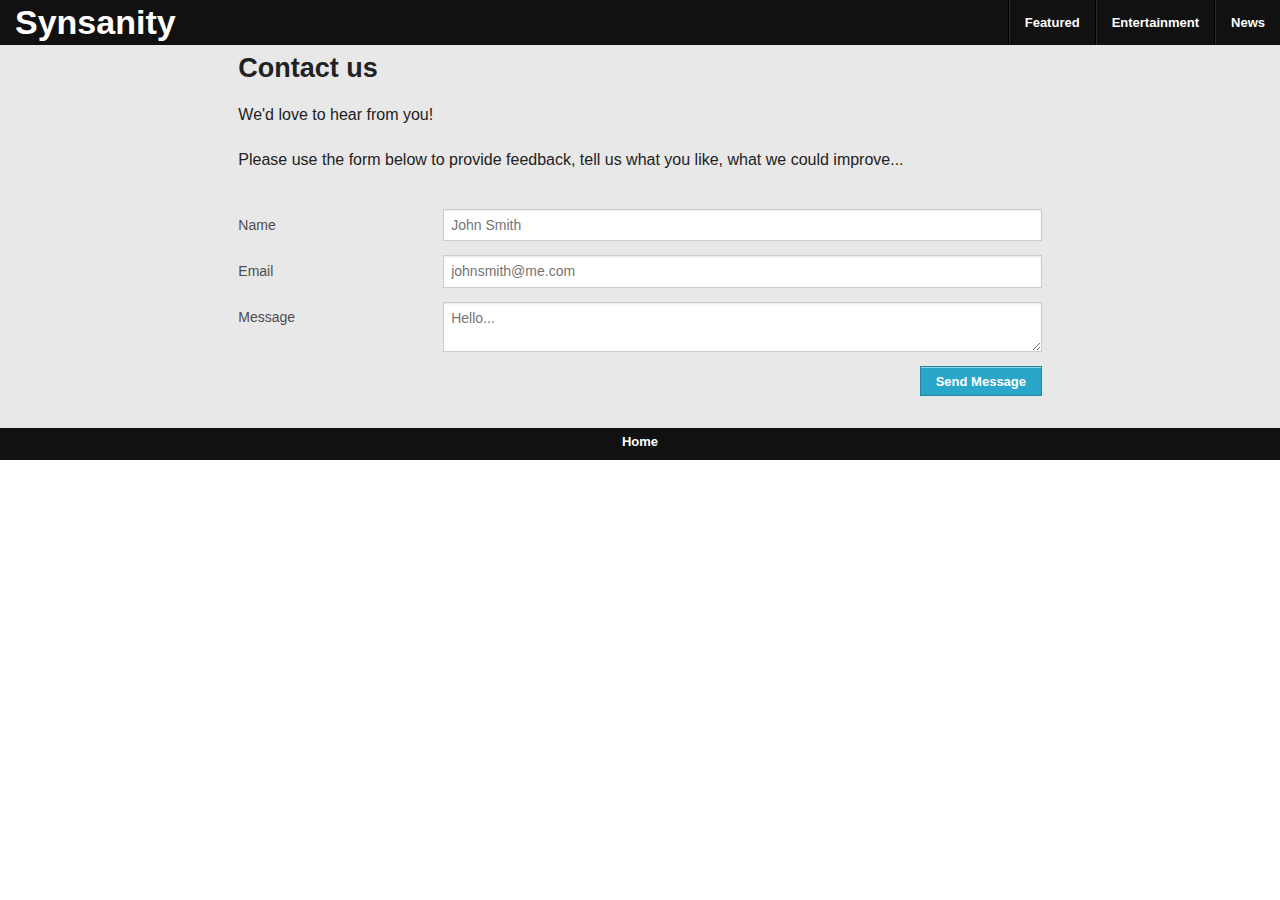
<file: about.html>
<!DOCTYPE html>
<!-- html 5 -->
<html lang="en-US">
	<head>
		<title>Synsanity: Latest News &amp; Entertainment Videos</title>
		<meta charset="utf-8">
		<meta name="viewport" content="width=device-width, initial-scale=1.0" />
		<link rel="stylesheet" href="css/normalize.css">
		<link rel="stylesheet" href="css/foundation.css">
		<link rel="stylesheet" href="css/style.css">
		<script src="js/vendor/custom.modernizr.js"></script>
	</head>

	<body>
		<div class="fixed">
			<nav class="top-bar">
		        <ul class="title-area">
			        <!-- Title Area -->
			        <li class="name">
			            <h1><a href="index.html">Synsanity</a></h1>
			        </li>
			        <li class="toggle-topbar menu-icon"><a href=""><span></span></a></li>
		        </ul>

				<section class="top-bar-section">
		            <ul class="right">
			            <li class="divider hide-for-small"></li>
			            <li><a href="index.html">Featured</a></li>
			            <li class="divider hide-for-small"></li>
			            <li><a href="entertainment.html">Entertainment</a></li>
			            <li class="divider hide-for-small"></li>
			            <li><a href="news.html">News</a></li>
		            </ul>
		        </section>
		    </nav>
		</div>

		<form method="post" action="FormToEmail.php">
			<div class="row feedback-form">
				<div class="small-10 columns small-offset-1">
					
					<h3>Contact us</h3>
					<p>We'd love to hear from you!</p>
					<p>Please use the form below to provide feedback, tell us what you like, what we could improve...</p>
					</br>					
					
					<div class="row">
						<div class="small-3 columns">
							<label for="name" class="left inline">Name</label>
						</div>
						<div class="small-9 columns">
							<input id="name" type="text" name="name" placeholder="John Smith">
						</div>
					</div>
					
					<div class="row">
						<div class="small-3 columns">
							<label for="email" class="left inline">Email</label>
						</div>
						<div class="small-9 columns">
							<input id="email" type="email" name="email" placeholder="johnsmith@me.com">
						</div>
					</div>
					
					<div class="row">
						<div class="small-3 columns">
							<label for="message" class="left inline">Message</label>
						</div>
						<div class="small-9 columns">
							<textarea id="message" name="message" placeholder="Hello..."></textarea>
						</div>
					</div>
					
					<div class="row">
						<div class="small-12 columns">
							<input class="button small right" type="submit" value="Send Message">
						</div>
					</div>	
				</div>
			</div>
		</form>

		<footer>
		        <ul>
		        	<li><a href="index.html">Home</a></li>
<!-- 		            <li><a href="about.html">Contact us</a></li>
 -->		        </ul>
		</footer>
		
		<script>
		  document.write('<script src=js/vendor/'
		    + ('__proto__' in {} ? 'zepto' : 'jquery')
		    + '.js><\/script>');
		</script>
 		<script src="js/foundation.min.js"></script>
	    <script>
	      $(document)
	        .foundation();
	    </script>
		<script src="http://ads.rnmd.net/js/rnmd_cs.js"></script>
 		<script src="js/functions.js" ></script>
		
	</body>
</html>
</file>
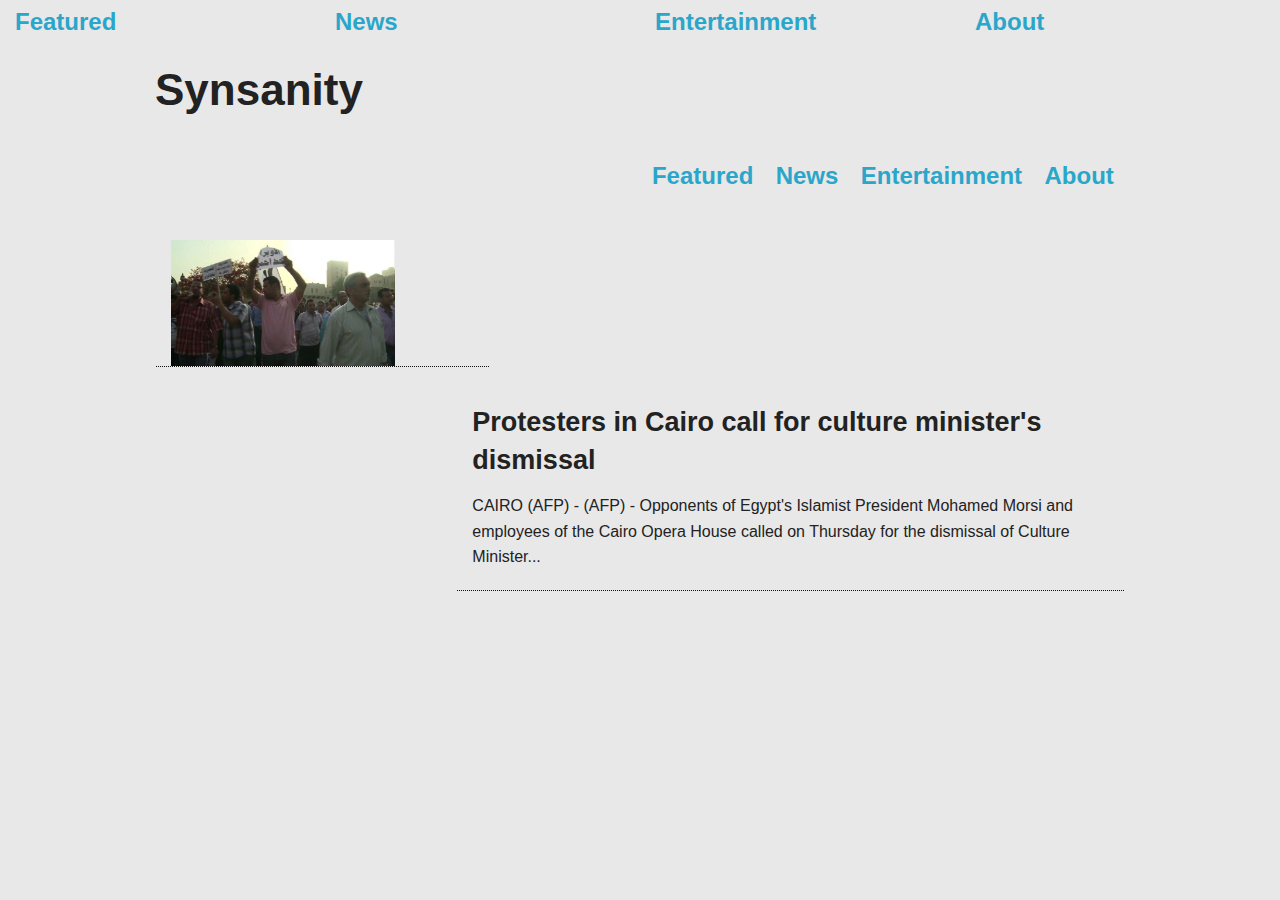
<file: backup.html>
<div class="small-3 columns">
						<h2><a href="#"> Featured </a></h2>
					</div>
					<div class="small-3 columns">
						<h2><a href="#"> News </a></h2>
					</div>
					<div class="small-3 columns">
						<h2><a href="#"> Entertainment </a></h2>
					</div>
					<div class="small-3 columns">
						<h2><a href="#"> About </a></h2>
					</div>



<!DOCTYPE html>
<!-- html 5 -->
<html lang="en-US">
	<head>
		<title>Synsanity: Latest News &amp; Entertainment Videos</title>
		<meta charset="utf-8">
		<meta name="viewport" content="width=device-width, initial-scale=1.0" />
		<link rel="stylesheet" href="css/normalize.css">
		<link rel="stylesheet" href="css/foundation.css">
		<link rel="stylesheet" href="css/style.css">
	</head>

	<body>
		<div class="row black">
			<div class="small-12 columns">	
				<h1>Synsanity</h1>
			</div>
		</div>
		<div class="row black">
			<div class="small-10 columns small-offset-2">	
					<div class="top-nav"><h2><a href="about.html"> About </a></h2></div>
					<div class="top-nav"><h2><a href="#"> Entertainment </a></h2></div>
					<div class="top-nav"><h2><a href="#"> News </a></h2></div>
					<div class="top-nav"><h2><a href="#"> Featured </a></h2></div>
			</div>
		</div>
			<div onclick="window.location = './detail-page.html'" class="row">
				<div class="small-4 columns video-item">	
					<div class="video-thumb"> <img src="images/photo_1369958589000-1-HD.jpg">  </div>
				</div>
				<div class="small-8 columns video-item">	
					<div class="video-description">
						<h3>Protesters in Cairo call for culture minister's dismissal</h3>
						<p>CAIRO (AFP) - (AFP) - Opponents of Egypt's Islamist President Mohamed Morsi and employees of the Cairo Opera House called on Thursday for the dismissal of Culture Minister...</p>
					 </div>
				</div>
			</div>



	</body>
</html>
</file>
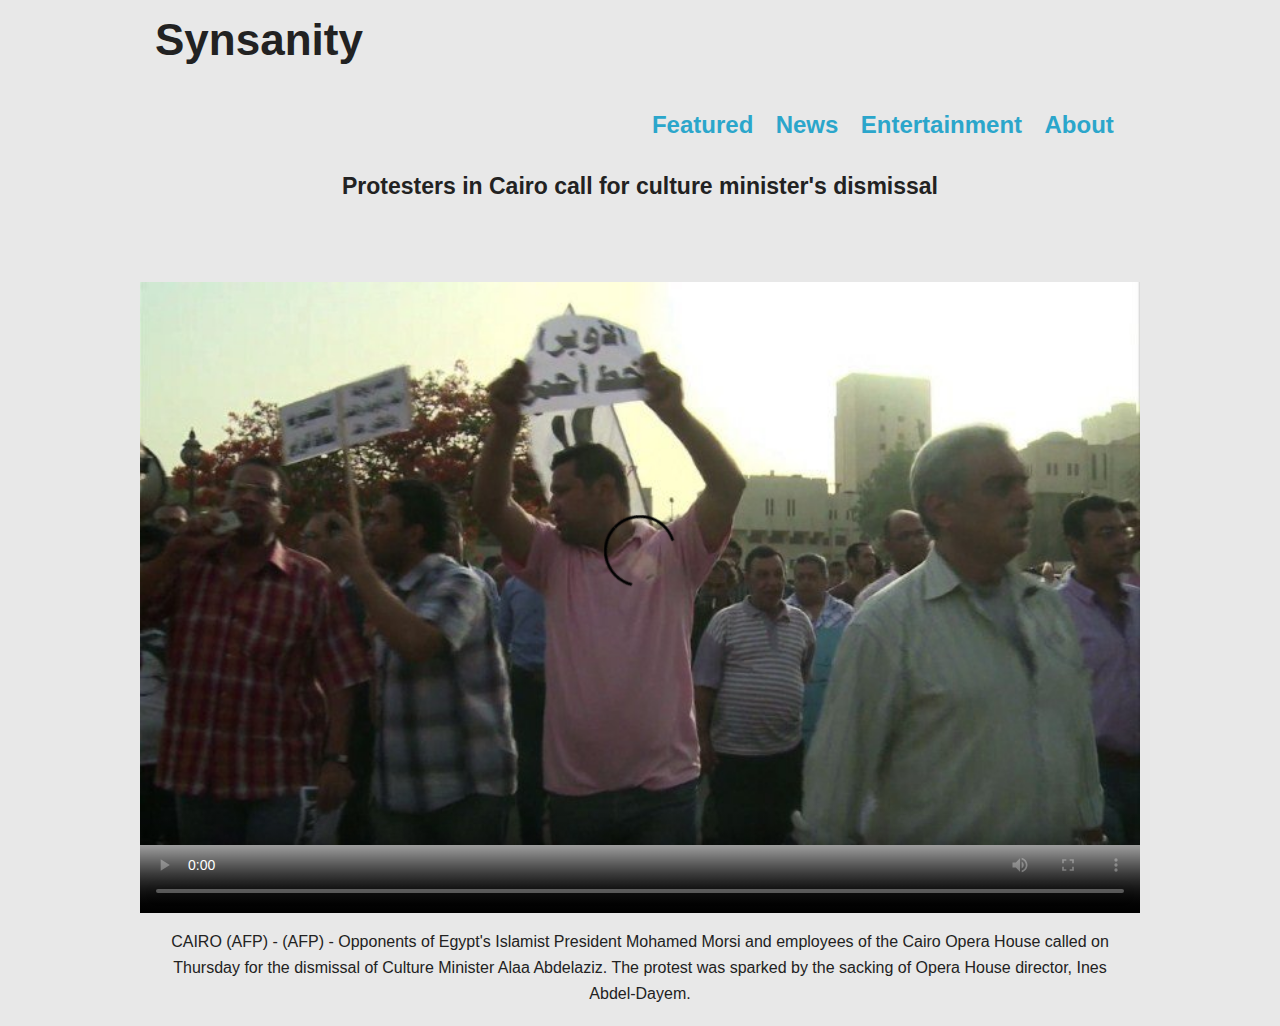
<file: detail-page.html>
<!DOCTYPE html>
<!-- html 5 -->
<html lang="en-US">
	<head>
		<title>Synsanity: Latest News &amp; Entertainment Videos</title>
		<meta charset="utf-8">
		<meta name="viewport" content="width=device-width, initial-scale=1.0" />
		<link rel="stylesheet" href="css/normalize.css">
		<link rel="stylesheet" href="css/foundation.css">
		<link rel="stylesheet" href="css/style.css">
		<script type="text/javascript" src="http://ads.rnmd.net/js/rnmd_cs.js"></script>
	</head>

	<body>
		<div class="row black">
			<div class="small-12 columns">	
				<h1>Synsanity</h1>
			</div>
		</div>
		<div class="row black">
			<div class="small-10 columns small-offset-2">	
					<div class="top-nav"><h2><a href="#"> About </a></h2></div>
					<div class="top-nav"><h2><a href="#"> Entertainment </a></h2></div>
					<div class="top-nav"><h2><a href="#"> News </a></h2></div>
					<div class="top-nav"><h2><a href="./index.html"> Featured </a></h2></div>
			</div>
		</div>
			<div class="row">
				<div class="small-12 columns text-center">	
						<h4> Protesters in Cairo call for culture minister's dismissal </h4>
				</div>
			</div>
			<div class="row">
				<div class="small-12 columns center flex-video">
					<video id="rnmd_video" src="" poster="images/photo_1369958589000-1-HD.jpg" controls="controls">
					</video>
					  <script type="text/javascript">
						net.rnmd.sdk.setVideoSrcWithAd({
								siteId:	'rhythm_test',
								content: 'http://hosting.afp.com/clients/rythmn/english/video/mpg/MMV521616_TEN.1920x1080.mp4', 
								videoId: 'rnmd_video',
								host: 'ads.rnmd.net',
								targeting:'[optional targeting parameter]'
						});
					  </script>
				</div>
			</div>
			<div class="row">
				<div class="small-12 columns text-center">	
					<p>CAIRO (AFP) - (AFP) - Opponents of Egypt's Islamist President Mohamed Morsi and employees of the Cairo Opera House called on Thursday for the dismissal of Culture
            Minister Alaa Abdelaziz. The protest was sparked by the sacking of Opera House director, Ines Abdel-Dayem.
					</p>
				</div>
			</div>
	</body>
</html>
</file>
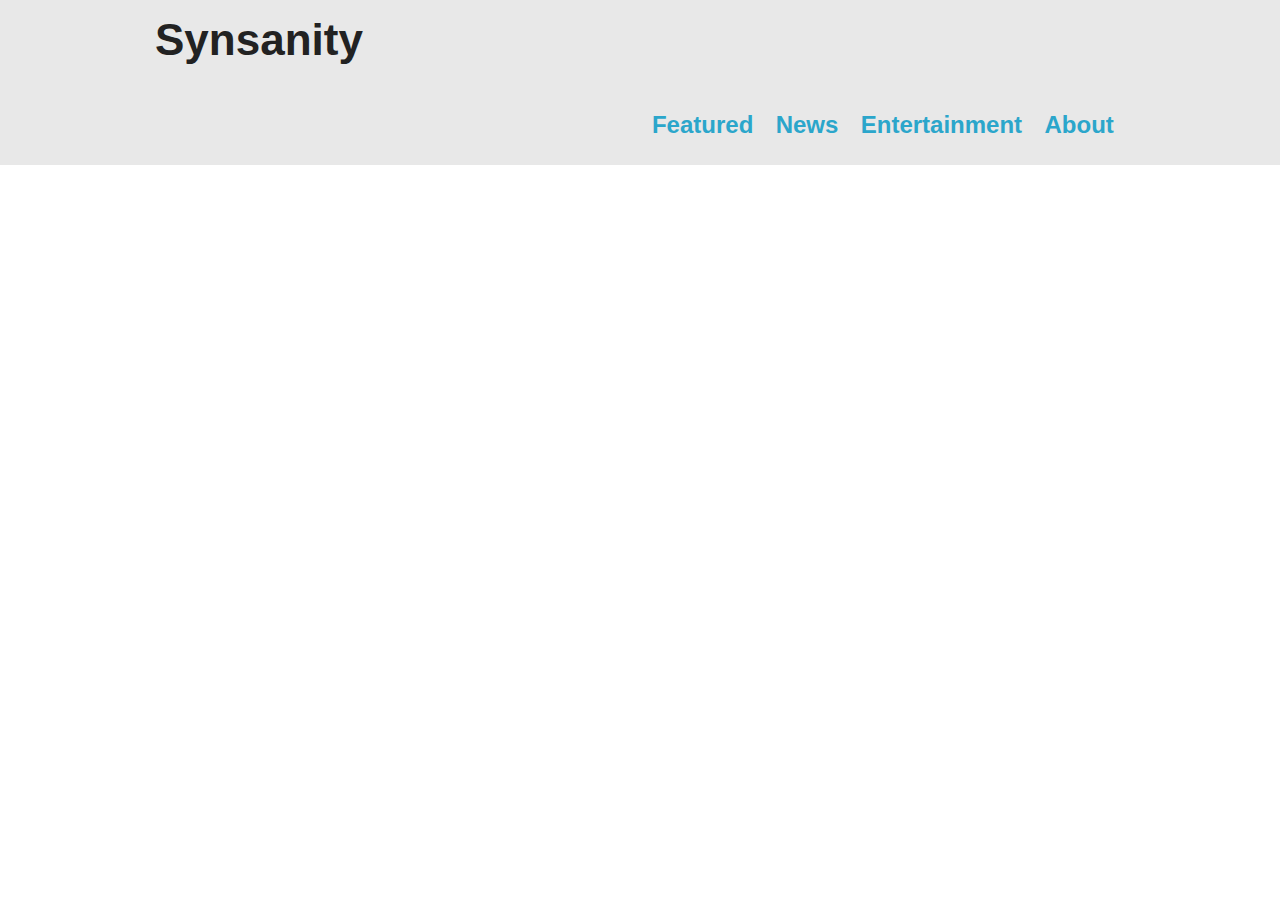
<file: indexJun11.html>
<!DOCTYPE html>
<!-- html 5 -->
<html lang="en-US">
	<head>
		<title>Synsanity: Latest News &amp; Entertainment Videos</title>
		<meta charset="utf-8">
		<meta name="viewport" content="width=device-width, initial-scale=1.0" />
		<link rel="stylesheet" href="css/normalize.css">
		<link rel="stylesheet" href="css/foundation.css">
		<link rel="stylesheet" href="css/style.css">
 		<script src="http://ajax.googleapis.com/ajax/libs/jquery/1.10.1/jquery.min.js"></script>
		<script>
			$(function() { 
				$.ajax({
					url:'http://pipes.yahoo.com/pipes/pipe.run?_id=d810aeb319ae15771df07ee602120203&_render=rss',
					dataType:'xml',
					type:'GET',
					success:function(xml) {
						$(xml).find('item').each(function() {
	                        //assigning feed video item data to variable
						    var title = $(this).find("title").text(); 
							var des = $(this).find("description").text();
							//var link = $(this).find("guid").text();
							var link = $(this).find("enclosure").attr('url');
	                        var thumb = $(this).find("link").text();
	                        var link2= 'http://ads.geo.rnmd.net/playVideo?siteId=rhythm_test&userId=8499393002018884&content=' + link;

	                        //Building the image div
	                        var $img = $('<img>').attr('src',thumb);
	                        var $img2 = $('<div class="video-thumb"></div>').append($img);
	                        var $img3 = $('<div class="small-4 columns"></div>').append($img2);

	                        //Building the video title as h3
							var $link = $('<a></a>').attr('href',link2).attr('target','_self').html(title);
	                        var $link2 = $('<h3></h3>').append($link);

	                        //Building the video description as p
							var $des = $('<p></p>').html(des);

	                        //Building the video title + description div
	                        var $videoItem = $('<div class="video-description"></div>').append($link2,$des);
	                        var $videoItem2 = $('<div class="small-8 columns"></div>').append($videoItem);

							var pubDate = new Date($(this).find("pubDate").text()); 
							var day = pubDate.getDate();
							var month = pubDate.getMonth() + 1;
							var year = pubDate.getFullYear();
							var date = day + '/' + month + '/' + year;
							var $date = $('<div class="date"></div>').text(date)	

							var wrapperRow = "<div class='row'>";
							var wrapperVideoItem = "<div class='video-item'>";
							$(".feed-container").append($(wrapperRow).append(($(wrapperVideoItem)).append($img3,$videoItem2)));					})

					},
					error:function() {
						alert("I am sorry, But I can't fetch that feed");
					}
				});
			});
		</script>
	</head>

	<body>
		<div>
			<div class="row black">
				<div class="small-12 columns">	
					<h1>Synsanity</h1>
				</div>
			</div>
			<div class="row black">
				<div class="small-10 columns small-offset-2">	
					<div class="top-nav"><h2><a href="about.html"> About </a></h2></div>
					<div class="top-nav"><h2><a href="#"> Entertainment </a></h2></div>
					<div class="top-nav"><h2><a href="#"> News </a></h2></div>
					<div class="top-nav"><h2><a href="#"> Featured </a></h2></div>
				</div>
			</div>
		</div> 
<!--
		<div onclick="window.location = './detail-page.html'" class="row">
			<div class="video-item">
				<div class="small-4 columns">	
					<div class="video-thumb"> <img src="images/photo_1369958589000-1-HD.jpg">  </div>
				</div>
				<div class="small-8 columns">	
					<div class="video-description">
						<h3>Protesters in Cairo call for culture minister's dismissal</h3>
						<p>CAIRO (AFP) - (AFP) - Opponents of Egypt's Islamist President Mohamed Morsi and employees of the Cairo Opera House called on Thursday for the dismissal of Culture Minister...</p>
					 </div>
				</div>
			</div>
		</div>
-->
		<div class="feed-container">
		<div class="row">
			<div class="small-12 columns">

			</div>
		</div>
	</body>
</html>
</file>
<file: css/style.css>
body {
	background-color: #E8E8E8;
}

.feed-container {

}

.subBar {
	background-color: #111111;
	height: 2em;
}

.categoryName {
  	padding: 0.5em 0 0 15px;
}

.date {
  	padding: 0.5em 15px 0 0;
}
footer {
	background-color: #111111;
	text-align: center;
	height: 2em;
	margin-top: 1em;
}

footer a, .subBar li{
	color: white;
	font-weight: bold;
  	font-size: 0.8125em; 
}

footer a:hover{
	color: white;
}

.black-background {
	background-color: #111111;
}

h1 a {
	font-size: 2em;
}

h2 {
	font-size: 1.5em;
}

.top-nav {
	float: right;
	margin: 0.2em;
	padding: 0.5em;
}

.bottom-nav {
	text-align: center;
}

.first-video-item {
	margin: 1em 1em;
	background-color: white;
}

.video-item{
	border-bottom: 1px dotted #111111;
	margin: 1em 1em;
}

/* .video-item:last-child {
	border: none;
} */

.video-thumb img{
/*	max-height: 9.5em;
*/	width: 14em;
	height: auto;
	margin-top: .5em;
}

/* Mobile & Wide Mobile Layout
 */
 @media only screen and (max-width: 767px) {
	h1 a{
		font-size: 1.5em;
	}

	h2 {
		font-size: 0.8em;
	}

	h3 {
		font-size: 0.8em;
	}

	p {
		font-size: 0.7em;
	}

	footer {
		height: 2em;
	}

	.video-thumb img{
/*		max-height: 4.5em;
*/		width: 7em;
		height: auto;
	}

	.first-video-item {
		margin: 0.2em 0;
	}

	.video-item {
		border-bottom: 1px dotted #111111;
		margin: 0.2em 0;
	}

	.top-nav {
		float: right;
		margin: 0.2em;
		/*border-left: 1px dotted #fff;*/
		padding: 0.1em;
	}

	.feedback-form label, p{
		font-size: 0.7em;
	}
}

li {
	list-style-type: none;
}
</file>
